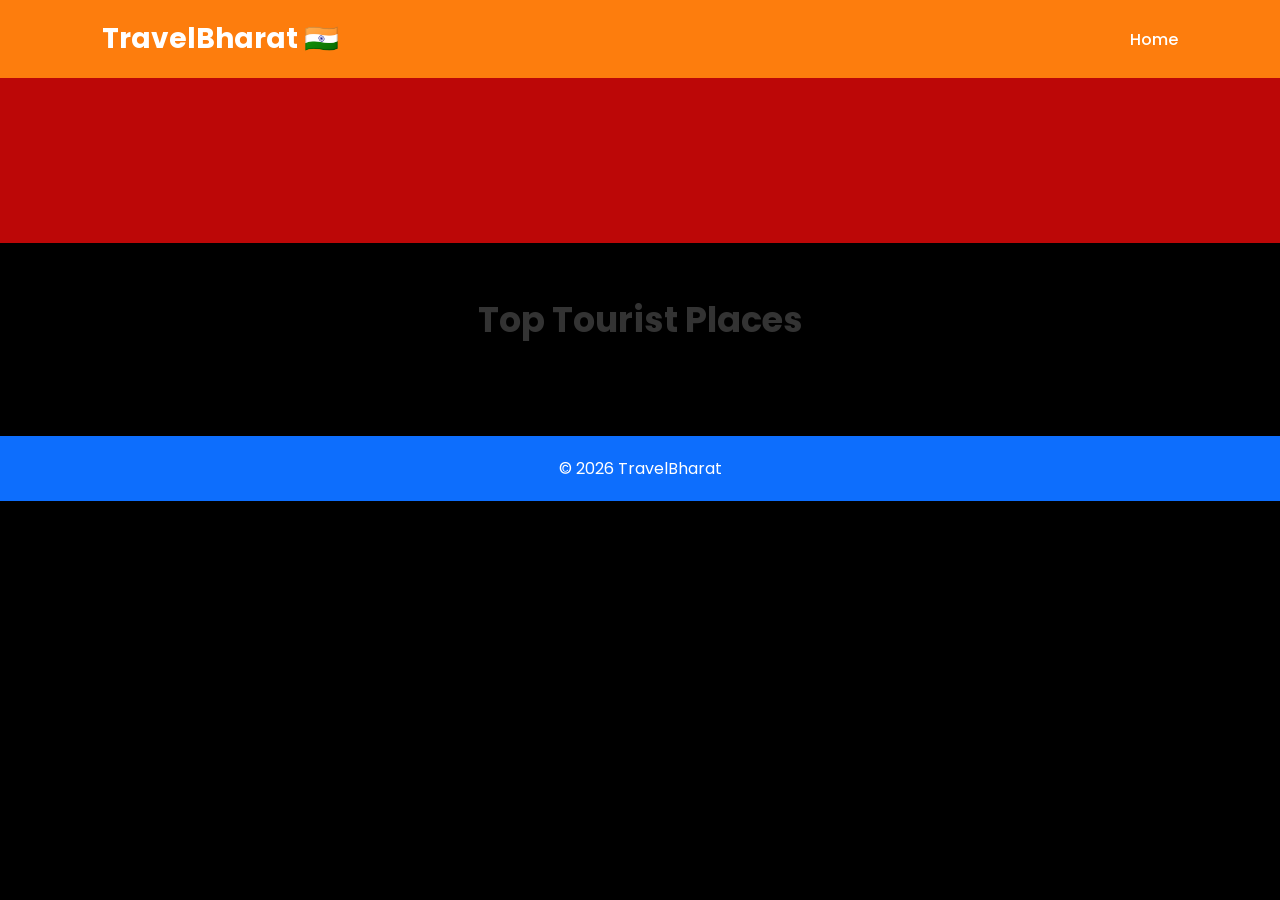
<file: state.html>
<!DOCTYPE html>
<html lang="en">

<head>
    <meta charset="UTF-8">
    <meta name="viewport" content="width=device-width, initial-scale=1.0">
    <title>TravelBharat - State Details</title>

    <link rel="stylesheet" href="./CSS/style.css">

    <script defer src="./JS/states.js"></script>
    <script defer src="./JS/places.js"></script>
    <script defer src="./JS/state.js"></script>

</head>

<body>

<header>

<nav class="navbar">

<h2>TravelBharat 🇮🇳</h2>

<ul>

<li><a href="index.html">Home</a></li>

</ul>

</nav>

</header>

<section class="hero">

<h1 id="stateName"></h1>

<p id="capitalName"></p>

</section>

<section>

<h2 class="title">Top Tourist Places</h2>

<div class="state-container" id="placesContainer">

</div>

</section>

<footer>

<p>© 2026 TravelBharat</p>

</footer>

</body>

</html>
</file>
<file: CSS/style.css>
/* Google Font */
@import url('https://fonts.googleapis.com/css2?family=Poppins:wght@300;400;500;600;700&display=swap');

*{
    margin:0;
    padding:0;
    box-sizing:border-box;
    font-family:'Poppins',sans-serif;
}

body{
    background:black;
    color:#333;
}
.view-btn{
    width:90%;
    margin:15px;
    padding:12px;
    border:none;
    background:#0d6efd;
    color:white;
    border-radius:8px;
    cursor:pointer;
    font-size:16px;
    transition:.3s;
}

.view-btn:hover{
    background:#084298;
}

/* Navbar */

.navbar{
    background:#fd7d0d;
    color:white;
    display:flex;
    justify-content:space-between;
    align-items:center;
    padding:18px 8%;
}

.navbar h2{
    font-size:28px;
}

.navbar ul{
    display:flex;
    list-style:none;
    gap:25px;
}

.navbar a{
    color:white;
    text-decoration:none;
    font-weight:500;
}

.navbar a:hover{
    color:#ffd54f;
}

/* Hero */

.hero{
    text-align:center;
    padding:70px 20px;
    background:rgb(188, 7, 7);
}

.hero h1{
    font-size:42px;
    color:white;
    margin-bottom:15px;
}

.hero p{
    font-size:25px;
    margin-bottom:25px;
}

#searchBox{
    width:420px;
    max-width:90%;
    padding:15px;
    border:none;
    border-radius:10px;
    box-shadow:0 2px 10px rgba(0,0,0,.15);
    font-size:25px;
}

/* Section */

.title{
    text-align:center;
    margin:50px 0 30px;
    font-size:35px;
}

/* Cards */

.state-container{
    width:90%;
    margin:auto;
    display:grid;
    grid-template-columns:repeat(auto-fit,minmax(250px,1fr));
    gap:25px;
    margin-bottom:60px;
}

.card{
    background:rgb(220, 164, 164);
    border-radius:15px;
    overflow:hidden;
    box-shadow:0 5px 15px rgba(0,0,0,.12);
    transition:.3s;
    cursor:pointer;
}

.card:hover{
    transform:translateY(-8px);
}

.card img{
    width:100%;
    height:180px;
    object-fit:cover;
}

.card h3{
    padding:15px;
    color:#0d6efd;
}

.card p{
    padding:0 15px 20px;
}

/* Footer */

footer{
    background:#0d6efd;
    color:white;
    box-shadow:0 5px 2px rgba(0, 5, 2, 0);
    text-align:center;
    padding:20px;
}

/* Responsive */

@media(max-width:768px){

.navbar{
flex-direction:column;
gap:15px;
}

.navbar ul{
flex-direction:column;
text-align:center;
}

.hero h1{
font-size:30px;
}

.title{
font-size:28px;
}

}
</file>
